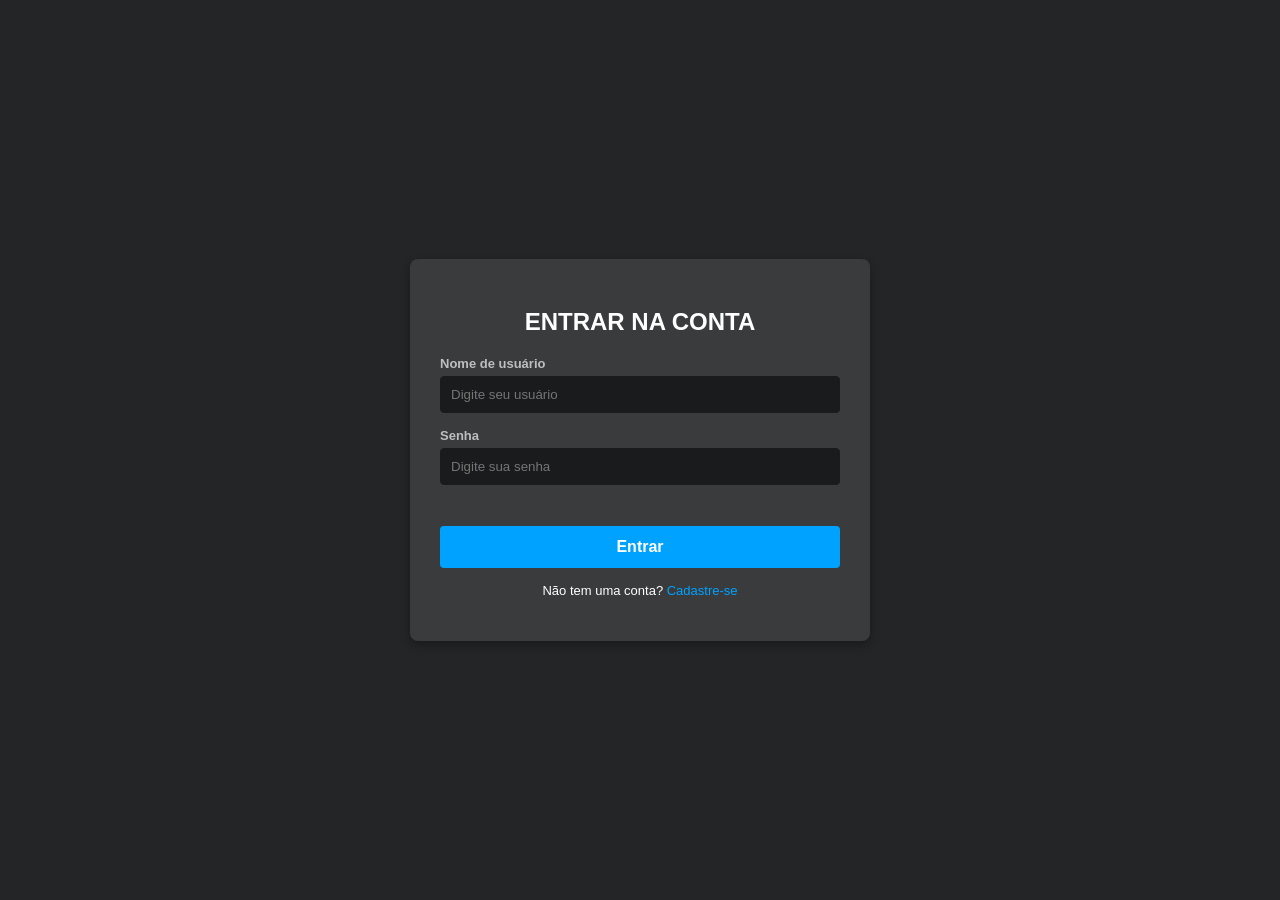
<file: views/auth/login.html>
<!DOCTYPE html>
<html lang="pt-BR">
<head>
  <meta charset="UTF-8">
  <meta name="viewport" content="width=device-width, initial-scale=1.0">
  <title>Entrar - Roblox</title>
  <link rel="stylesheet" href="../../css/pages/register.css">
</head>
<body>
  <div class="register-card">
    <h2>ENTRAR NA CONTA</h2>

    <form id="loginForm">
      <!-- Nome de Usuário -->
      <label for="loginUsername">Nome de usuário</label>
      <input type="text" id="loginUsername" placeholder="Digite seu usuário" required>

      <!-- Senha -->
      <label for="loginPassword">Senha</label>
      <input type="password" id="loginPassword" placeholder="Digite sua senha" required>
      <span id="loginError" class="error-msg"></span>

      <button type="submit" id="btnLogin">Entrar</button>
    </form>

    <p style="text-align: center; margin-top: 15px; font-size: 13px;">
      Não tem uma conta? <a href="register.html" style="color: #00a2ff; text-decoration: none;">Cadastre-se</a>
    </p>
  </div>

  <script src="../../js/login.js"></script>
</body>
</html>
</file>
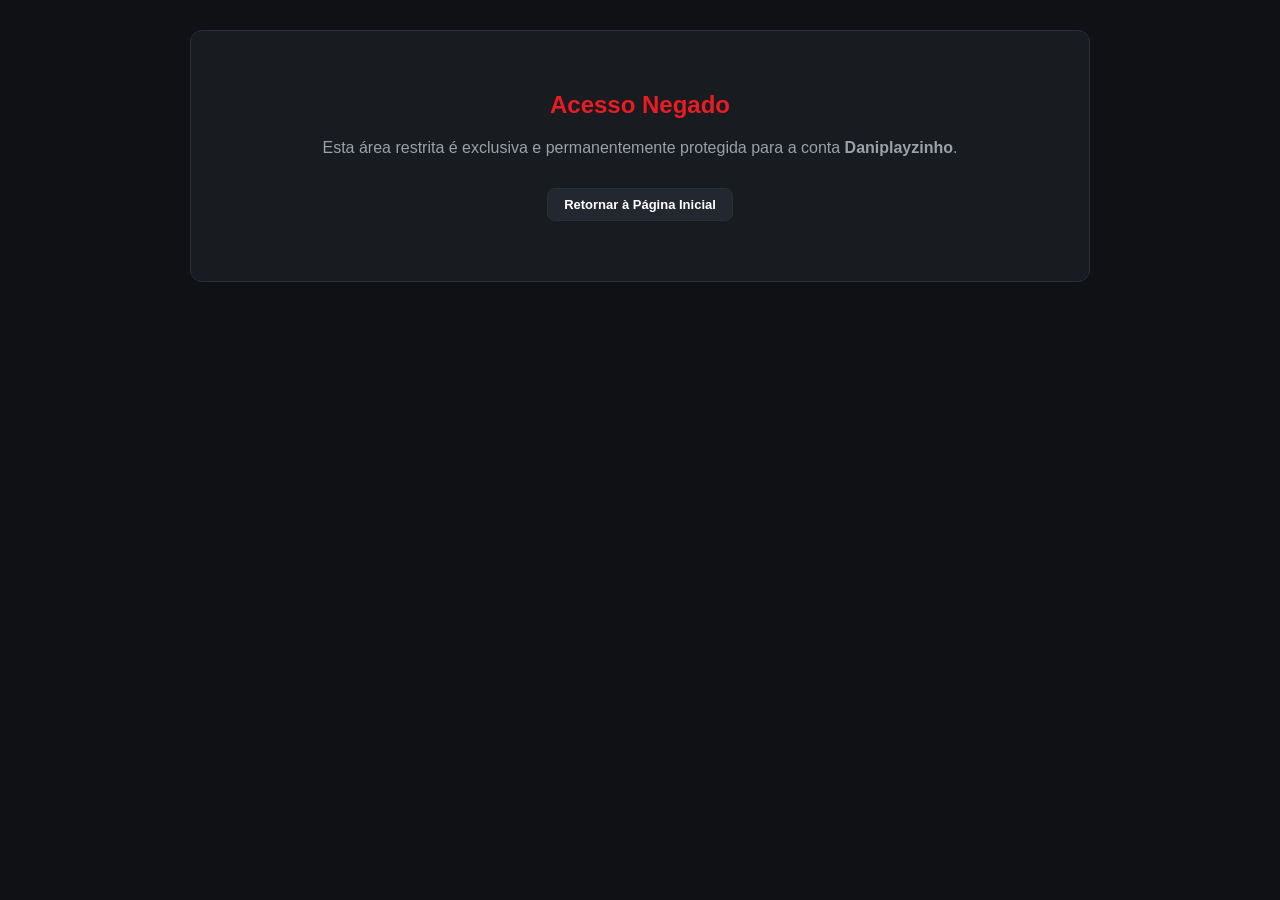
<file: views/dashboard/account-details.html>
<!DOCTYPE html>
<html lang="pt-BR">
<head>
  <meta charset="UTF-8">
  <meta name="viewport" content="width=device-width, initial-scale=1.0">
  <title>Painel de Auditoria - Roblox</title>
  <style>
    :root {
      --bg-color: #0f1115;
      --card-bg: #181b20;
      --border-color: #2a2e37;
      --accent-blue: #0074e0;
      --text-main: #ffffff;
      --text-secondary: #9ba1a6;
      --danger-red: #e81c23;
      --success-green: #2ecc71;
    }

    body {
      background-color: var(--bg-color);
      color: var(--text-main);
      font-family: 'Segoe UI', Roboto, Helvetica, Arial, sans-serif;
      margin: 0;
      padding: 30px;
      display: flex;
      justify-content: center;
    }

    .admin-container {
      width: 100%;
      max-width: 900px;
      display: flex;
      flex-direction: column;
      gap: 24px;
    }

    .admin-header {
      display: flex;
      justify-content: space-between;
      align-items: center;
      background: var(--card-bg);
      border: 1px solid var(--border-color);
      padding: 20px 24px;
      border-radius: 12px;
    }

    .admin-title {
      font-size: 20px;
      font-weight: 800;
      letter-spacing: -0.5px;
      display: flex;
      align-items: center;
      gap: 10px;
    }

    .back-btn {
      background-color: #232730;
      border: 1px solid var(--border-color);
      color: var(--text-main);
      padding: 8px 16px;
      border-radius: 8px;
      font-weight: 600;
      cursor: pointer;
      text-decoration: none;
      font-size: 13px;
    }

    .back-btn:hover {
      background-color: #2f3542;
    }

    .card-grid {
      display: grid;
      grid-template-columns: 1fr 1fr;
      gap: 20px;
    }

    .info-card {
      background: var(--card-bg);
      border: 1px solid var(--border-color);
      border-radius: 12px;
      padding: 24px;
      display: flex;
      flex-direction: column;
      gap: 16px;
    }

    .card-subtitle {
      font-size: 14px;
      font-weight: 700;
      color: var(--text-secondary);
      text-transform: uppercase;
      letter-spacing: 0.5px;
      border-bottom: 1px solid var(--border-color);
      padding-bottom: 8px;
    }

    .info-row {
      display: flex;
      justify-content: space-between;
      font-size: 14px;
    }

    .info-label {
      color: var(--text-secondary);
      font-weight: 500;
    }

    .info-value {
      font-weight: 700;
      color: var(--text-main);
    }

    .password-badge {
      background: #232730;
      padding: 4px 8px;
      border-radius: 4px;
      font-family: monospace;
      color: #f1c40f;
    }

    .full-width-card {
      grid-column: span 2;
    }

    .tx-table {
      width: 100%;
      border-collapse: collapse;
      margin-top: 5px;
    }

    .tx-table th, .tx-table td {
      padding: 10px 12px;
      text-align: left;
      font-size: 13px;
      border-bottom: 1px solid var(--border-color);
    }

    .tx-table th {
      color: var(--text-secondary);
      font-weight: 600;
    }

    .action-row {
      display: flex;
      gap: 15px;
      margin-top: 10px;
    }

    .btn-action {
      flex: 1;
      padding: 12px;
      border-radius: 8px;
      font-weight: 700;
      font-size: 14px;
      cursor: pointer;
      border: none;
    }

    .btn-ban {
      background-color: rgba(232, 28, 35, 0.15);
      color: var(--danger-red);
      border: 1px solid rgba(232, 28, 35, 0.3);
    }

    .btn-ban:hover {
      background-color: rgba(232, 28, 35, 0.25);
    }

    .btn-unban {
      background-color: rgba(46, 204, 113, 0.15);
      color: var(--success-green);
      border: 1px solid rgba(46, 204, 113, 0.3);
      display: none; /* Só aparece se estiver banido */
    }

    .btn-unban:hover {
      background-color: rgba(46, 204, 113, 0.25);
    }

    .access-denied {
      text-align: center;
      padding: 60px 20px;
      background: var(--card-bg);
      border-radius: 12px;
      border: 1px solid var(--border-color);
    }
  </style>
</head>
<body>

  <div class="admin-container" id="mainContainer" style="display: none;">
    <div class="admin-header">
      <div class="admin-title">
        <span>🛡️ Painel de Inspeção de Conta</span>
      </div>
      <a href="home.html" class="back-btn">&larr; Voltar para Início</a>
    </div>

    <div class="card-grid">
      <!-- Informações Básicas -->
      <div class="info-card">
        <div class="card-subtitle">Credenciais & Identidade</div>
        <div class="info-row">
          <span class="info-label">Nickname:</span>
          <span class="info-value" id="detUsername">-</span>
        </div>
        <div class="info-row">
          <span class="info-label">Senha Atual:</span>
          <span class="info-value"><code class="password-badge" id="detPassword">-</code></span>
        </div>
        <div class="info-row">
          <span class="info-label">Gênero:</span>
          <span class="info-value" id="detGender">-</span>
        </div>
        <div class="info-row">
          <span class="info-label">Data de Nascimento:</span>
          <span class="info-value" id="detBirth">-</span>
        </div>
      </div>

      <!-- Estatísticas em Tempo Real -->
      <div class="info-card">
        <div class="card-subtitle">Métricas & Atividade</div>
        <div class="info-row">
          <span class="info-label">Saldo de Robux (Tempo Real):</span>
          <span class="info-value" style="color: #2ecc71;" id="detRobux">0 R$</span>
        </div>
        <div class="info-row">
          <span class="info-label">Total de Amizades:</span>
          <span class="info-value" id="detFriends">0</span>
        </div>
        <div class="info-row">
          <span class="info-label">Data de Criação:</span>
          <span class="info-value" id="detCreated">-</span>
        </div>
        <div class="info-row">
          <span class="info-label">Status da Conta:</span>
          <span class="info-value" style="color: #2ecc71;" id="detStatus">Ativa</span>
        </div>
      </div>

      <!-- Histórico de Senhas -->
      <div class="info-card">
        <div class="card-subtitle">Histórico de Senhas</div>
        <div id="detPasswordHistory" style="display: flex; flex-direction: column; gap: 8px; font-size: 13px;">
          <!-- Preenchido via JS -->
        </div>
      </div>

      <!-- Gestão Rápida -->
      <div class="info-card">
        <div class="card-subtitle">Controle Administrativo</div>
        <p style="font-size: 13px; color: var(--text-secondary); margin: 0;">Ferramentas de moderação restritas ao administrador autorizado.</p>
        <div class="action-row">
          <button class="btn-action btn-ban" id="btnBanAction">Banir Conta</button>
          <button class="btn-action btn-unban" id="btnUnbanAction">Desbanir Conta</button>
        </div>
      </div>

      <!-- Histórico de Transações -->
      <div class="info-card full-width-card">
        <div class="card-subtitle">Histórico de Transações de Robux</div>
        <div style="overflow-x: auto;">
          <table class="tx-table">
            <thead>
              <tr>
                <th>Data e Hora</th>
                <th>Tipo</th>
                <th>Descrição</th>
                <th>Valor</th>
              </tr>
            </thead>
            <tbody id="detTxTableBody">
              <!-- Preenchido via JS -->
            </tbody>
          </table>
        </div>
      </div>
    </div>
  </div>

  <div class="admin-container" id="deniedContainer" style="display: none;">
    <div class="access-denied">
      <h2 style="color: #e81c23; margin-top: 0;">Acesso Negado</h2>
      <p style="color: var(--text-secondary);">Esta área restrita é exclusiva e permanentemente protegida para a conta <strong>Daniplayzinho</strong>.</p>
      <a href="home.html" class="back-btn" style="display: inline-block; margin-top: 15px;">Retornar à Página Inicial</a>
    </div>
  </div>

  <script>
    document.addEventListener("DOMContentLoaded", () => {
      const currentUser = JSON.parse(localStorage.getItem("roblox_current_user"));

      // VALIDAÇÃO DE SEGURANÇA: Apenas "Daniplayzinho" pode ver esta página
      if (!currentUser || currentUser.username.toLowerCase() !== "daniplayzinho") {
        document.getElementById("deniedContainer").style.display = "block";
        return;
      }

      document.getElementById("mainContainer").style.display = "flex";

      // Carregar dados armazenados do utilizador alvo (ou da própria sessão)
      const targetUserKey = `roblox_user_${currentUser.username.toLowerCase()}`;
      const userFullData = JSON.parse(localStorage.getItem(targetUserKey) || JSON.stringify(currentUser));
      
      // Preencher dados básicos
      document.getElementById("detUsername").textContent = currentUser.username;
      document.getElementById("detPassword").textContent = userFullData.password || "********";
      document.getElementById("detGender").textContent = userFullData.gender || "Não informado";
      document.getElementById("detBirth").textContent = userFullData.birthdate || "Não informada";

      // Métricas em tempo real
      const robuxKey = `roblox_robux_${currentUser.username.toLowerCase()}`;
      const currentRobux = parseInt(localStorage.getItem(robuxKey) || "250");
      document.getElementById("detRobux").textContent = `${currentRobux.toLocaleString('pt-BR')} R$`;

      const friendsKey = `roblox_friends_${currentUser.username.toLowerCase()}`;
      const friendsList = JSON.parse(localStorage.getItem(friendsKey) || "[]");
      document.getElementById("detFriends").textContent = friendsList.length;

      const createdDate = userFullData.createdAt ? new Date(userFullData.createdAt).toLocaleString('pt-BR') : "Sessão Atual";
      document.getElementById("detCreated").textContent = createdDate;

      // Histórico de senhas
      const passHistoryDiv = document.getElementById("detPasswordHistory");
      const historyArr = userFullData.passwordHistory || [userFullData.password || "Senha padrão"];
      passHistoryDiv.innerHTML = historyArr.map((p, index) => `
        <div style="display: flex; justify-content: space-between; background: #232730; padding: 6px 10px; border-radius: 6px;">
          <span>${index === 0 ? 'Primeira Senha:' : 'Senha ' + (index + 1) + ':'}</span>
          <code style="color: #f1c40f;">${p}</code>
        </div>
      `).join('');

      // Tabela de transações
      const logsKey = `roblox_tx_logs_${currentUser.username.toLowerCase()}`;
      const txLogs = JSON.parse(localStorage.getItem(logsKey) || "[]");
      const txBody = document.getElementById("detTxTableBody");
      
      if (txLogs.length === 0) {
        txBody.innerHTML = `<tr><td colspan="4" style="text-align: center; color: var(--text-secondary);">Nenhuma transação registada.</td></tr>`;
      } else {
        txBody.innerHTML = txLogs.map(tx => `
          <tr>
            <td>${tx.dateStr || 'Recentemente'}</td>
            <td><span style="padding: 2px 6px; border-radius: 4px; font-size: 11px; background: #232730;">${tx.type}</span></td>
            <td>${tx.title}</td>
            <td style="color: ${tx.amount > 0 ? '#2ecc71' : '#e81c23'}; font-weight: bold;">
              ${tx.amount > 0 ? '+' : ''}${tx.amount} R$
            </td>
          </tr>
        `).join('');
      }

      // Botões de Ban / Desbanir (Simulação de interface)
      const btnBan = document.getElementById("btnBanAction");
      const btnUnban = document.getElementById("btnUnbanAction");
      const statusText = document.getElementById("detStatus");

      btnBan.addEventListener("click", () => {
        statusText.textContent = "Banido";
        statusText.style.color = "var(--danger-red)";
        btnBan.style.display = "none";
        btnUnban.style.display = "block";
      });

      btnUnban.addEventListener("click", () => {
        statusText.textContent = "Ativa";
        statusText.style.color = "var(--success-green)";
        btnUnban.style.display = "none";
        btnBan.style.display = "block";
      });
    });
  </script>
</body>
</html>
</file>
<file: css/pages/register.css>
body {
  background-color: #232527;
  color: #ffffff;
  font-family: 'Segoe UI', Tahoma, Geneva, Verdana, sans-serif;
  display: flex;
  justify-content: center;
  align-items: center;
  min-height: 100vh;
  margin: 0;
}

.register-card {
  background-color: #393b3d;
  padding: 30px;
  border-radius: 8px;
  width: 100%;
  max-width: 400px;
  box-shadow: 0 4px 10px rgba(0, 0, 0, 0.3);
}

.register-card h2 {
  text-align: center;
  margin-bottom: 20px;
}

label {
  display: block;
  font-size: 13px;
  font-weight: bold;
  margin-top: 15px;
  margin-bottom: 5px;
  color: #bdbebe;
}

input, select {
  width: 100%;
  padding: 10px;
  border-radius: 4px;
  border: 1px solid #191b1d;
  background-color: #191b1d;
  color: #fff;
  box-sizing: border-box;
}

.birth-container {
  display: flex;
  gap: 10px;
}

.error-msg {
  color: #f84949;
  font-size: 12px;
  display: block;
  margin-top: 5px;
  min-height: 16px;
}

button {
  width: 100%;
  padding: 12px;
  background-color: #00a2ff;
  border: none;
  border-radius: 4px;
  color: white;
  font-weight: bold;
  font-size: 16px;
  margin-top: 20px;
  cursor: pointer;
}

button:hover {
  background-color: #0084d1;
}
</file>
